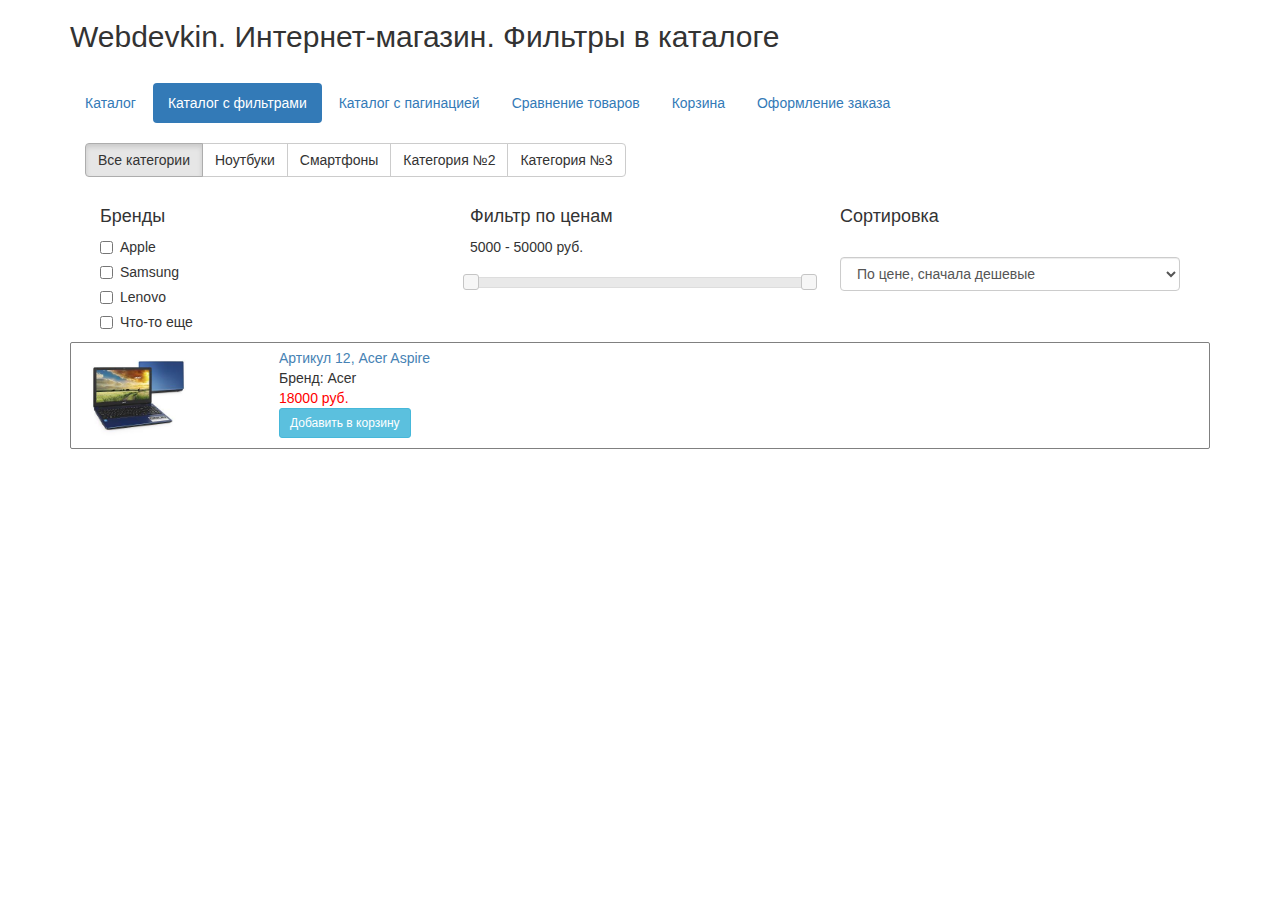
<file: catalog-filter.html>
<!DOCTYPE html>
<html lang="en">

<head>
    <meta charset="UTF-8">
    <meta name="viewport" content="width=device-width, initial-scale=1.0">
    <title>Document</title>
    <link rel="stylesheet" href="css/bootstrap.min.css">
    <link rel="stylesheet" href="js-ui/jquery-ui.min.css">
    <link rel="stylesheet" href="css/style.css">
</head>

<body data-page="catalogDB">


    <div class="container">
        <h2>Webdevkin. Интернет-магазин. Фильтры в каталоге</h2>
        <br>
        <ul class="nav nav-pills">
            <li><a rel="nofollow" href="index.html">Каталог</a></li>
            <li class="active"><a rel="nofollow" href="catalog-filter.html">Каталог с фильтрами</a></li>
            <li><a href="catalog-pag.html">Каталог с пагинацией</a></li>
            <li id="compare-tab"><a href="compare.html">Сравнение товаров<span class="badge"></span></a></li>
            <li><a rel="nofollow" href="cart.html">Корзина<span id="total-cart-count" class="badge"></span></a></li>
            <li><a rel="nofollow" href="order.html">Оформление заказа</a></li>
        </ul>
        <br>
        <div id="filters" class="col-md-12">
            <div class="btn-group">
                <button type="button" data-category="0" class="btn btn-default active js-category">Все
                    категории</button>
                <button type="button" data-category="1" class="btn btn-default js-category">Ноутбуки</button>
                <button type="button" data-category="2" class="btn btn-default js-category">Смартфоны</button>
                <button type="button" data-category="3" class="btn btn-default js-category">Категория №2</button>
                <button type="button" data-category="4" class="btn btn-default js-category">Категория №3</button>
            </div>
            <br>
            <br>
            <form id="filters-form" role="form">
                <div class="col-md-4">
                    <h4>Бренды</h4>
                    <div id="brands">
                        <div class="checkbox"><label><input type="checkbox" name="brands[]" value="1"> Apple</label>
                        </div>
                        <div class="checkbox"><label><input type="checkbox" name="brands[]" value="2"> Samsung</label>
                        </div>
                        <div class="checkbox"><label><input type="checkbox" name="brands[]" value="3"> Lenovo</label>
                        </div>
                        <div class="checkbox"><label><input type="checkbox" name="brands[]" value="4"> Что-то
                                еще</label></div>
                    </div>
                </div>
                <div class="col-md-4">
                    <h4>Фильтр по ценам</h4>
                    <div id="prices-label">5000 - 50000 руб.</div>
                    <br>
                    <input type="hidden" id="min-price" name="min_price" value="5000">
                    <input type="hidden" id="max-price" name="max_price" value="50000">
                    <div id="prices"></div>
                </div>
                <div class="col-md-4">
                    <h4>Сортировка</h4>
                    <br>
                    <select id="sort" name="sort" class="form-control">
                        <option value="price_asc">По цене, сначала дешевые</option>
                        <option value="price_desc">По цене, сначала дорогие</option>
                        <option value="rating_desc">По популярности</option>
                        <option value="good_asc">По названию, A-Z</option>
                        <option value="good_desc">По названию, Z-A</option>
                    </select>
                </div>
            </form>
        </div>
        <ul id="goods" class="col-md-12">
            <li class="small-good-item row">
                <div class="col-md-2">
                    <img class="small-good-item__img" src="img/catalog-filter/acer_aspire.jpg" alt="" rel="nofollow">
                </div>
                <div class="col-md-10">
                    <div class="small-good-item__name">Артикул 12, Acer Aspire</div>
                    <div class="small-good-item__brand">Бренд: Acer</div>
                    <div class="small-good-item__price">18000 руб.</div>
                    <button class="small-good-item__btn-add btn btn-info btn-sm js-add-to-cart" data-id="12"
                        data-name="Acer Aspire" data-price="18000">Добавить в корзину</button>
                </div>
            </li>
        </ul>
    </div>









    <script src="js/libs/jquery.min.js" type="text/javascript"></script>
    <script src="js/libs/underscore.min.js" type="text/javascript"></script>
    <script src="js-ui/jquery-ui.min.js" type="text/javascript"></script>
    <script src="js/catalogDB.js" type="text/javascript"></script>
    <script src="js/cart.js" type="text/javascript"></script>
    <script src="js/main.js" type="text/javascript"></script>
</body>

</html>
</file>
<file: css/style.css>
.small-good-item {
  border: solid 1px gray;
  padding: 5px;
  list-style: none;
  border-radius: 2px;
}

.small-good-item__img {
  max-width: 60%;
}

.small-good-item__name {
  color: steelblue;
}

.small-good-item__price {
  color: red;
}
/*# sourceMappingURL=style.css.map */
</file>
